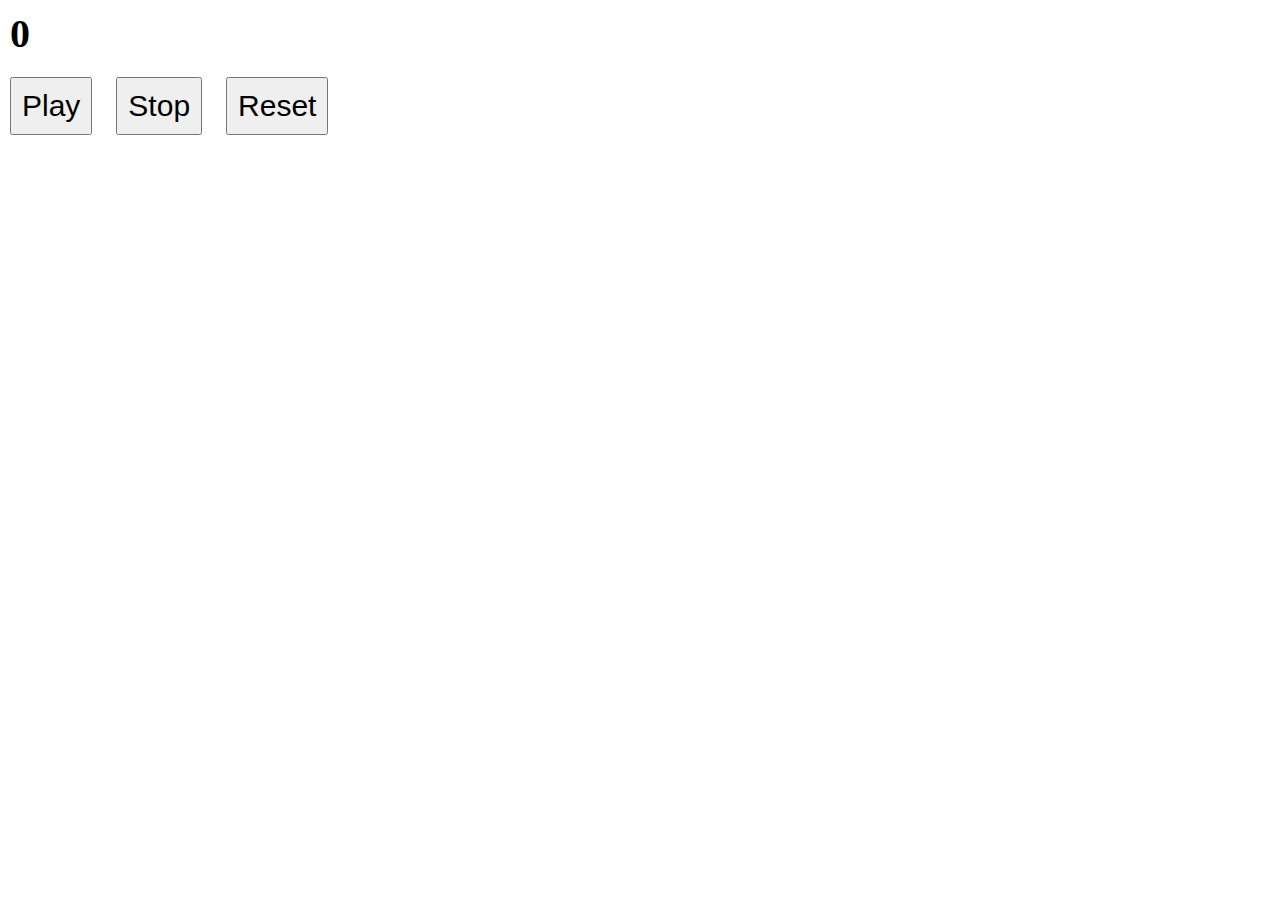
<file: cronometro/index.html>
<!DOCTYPE html>
<html lang="en">
<head>
    <meta charset="UTF-8">
    <meta http-equiv="X-UA-Compatible" content="IE=edge">
    <meta name="viewport" content="width=device-width, initial-scale=1.0">
    <title>Document</title>

    <link rel="stylesheet" href="css/style.css">
</head>
<body>

    <div id="timer">0</div>
    <button id="play">Play</button>
    <button id="stop">Stop</button>
    <button id="reset">Reset</button>

    <script type="text/javascript" src="js/script.js"></script>
</body>
</html>
</file>
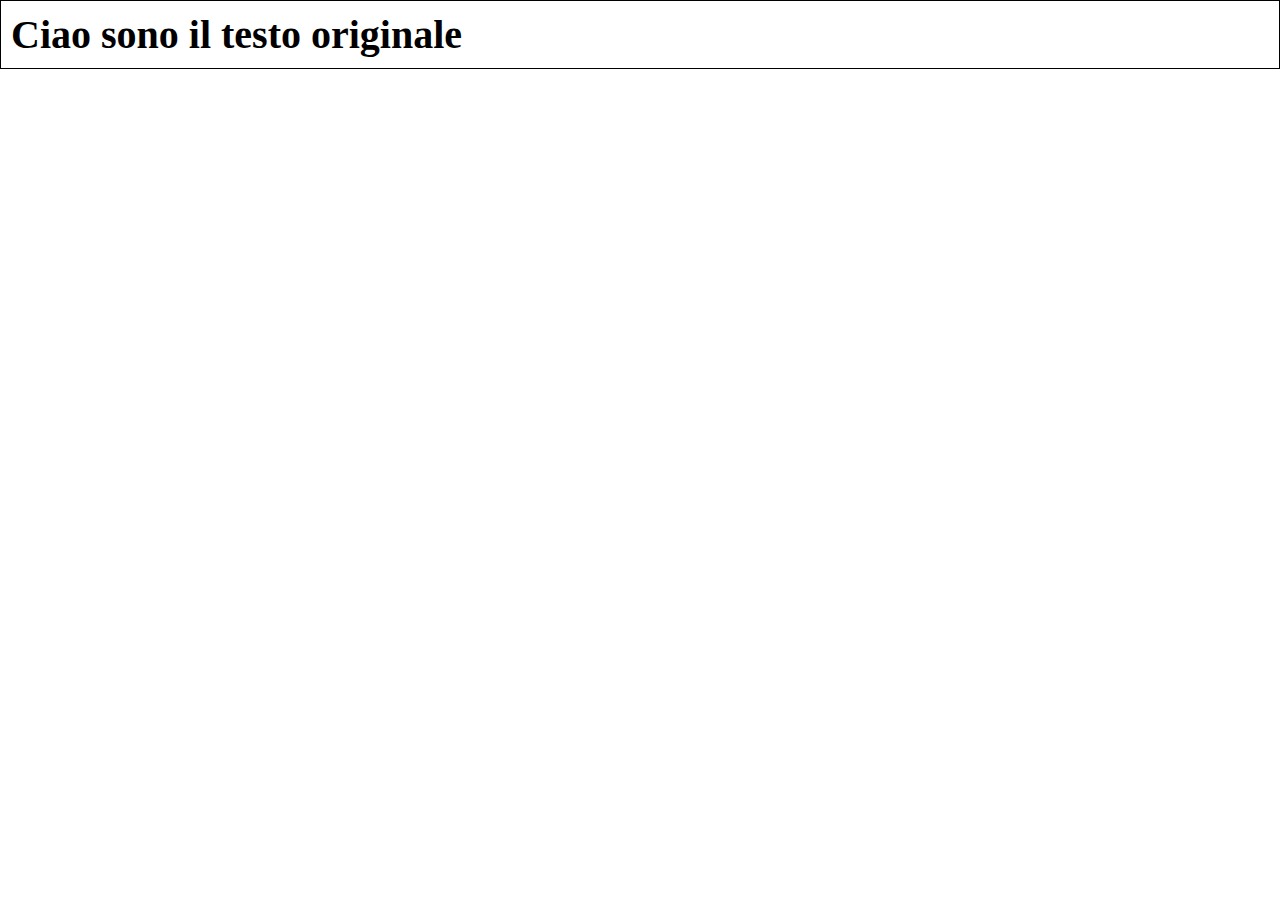
<file: div-cambia-testo-dopo-3-secondi/index.html>
<!DOCTYPE html>
<html lang="en">
<head>
    <meta charset="UTF-8">
    <meta http-equiv="X-UA-Compatible" content="IE=edge">
    <meta name="viewport" content="width=device-width, initial-scale=1.0">
    <title>Document</title>

    <link rel="stylesheet" href="css/style.css">
</head>
<body>

    <div id="text-container">Ciao sono il testo originale</div>

    <script type="text/javascript" src="js/script.js"></script>
</body>
</html>
</file>
<file: cronometro/css/style.css>
* {
    margin: 0;
    padding: 0;
    box-sizing: border-box;
}

#timer {
    font-size: 40px;
    font-weight: bold;
    margin: 10px;
}
button {
    font-size: 30px;
    padding: 10px;
    margin: 10px;
}
</file>
<file: div-cambia-testo-dopo-3-secondi/css/style.css>
* {
    margin: 0;
    padding: 0;
    box-sizing: border-box;
}

#text-container {
    font-size: 40px;
    font-weight: bold;
    border: 1px solid black;
    padding: 10px;
}
</file>
